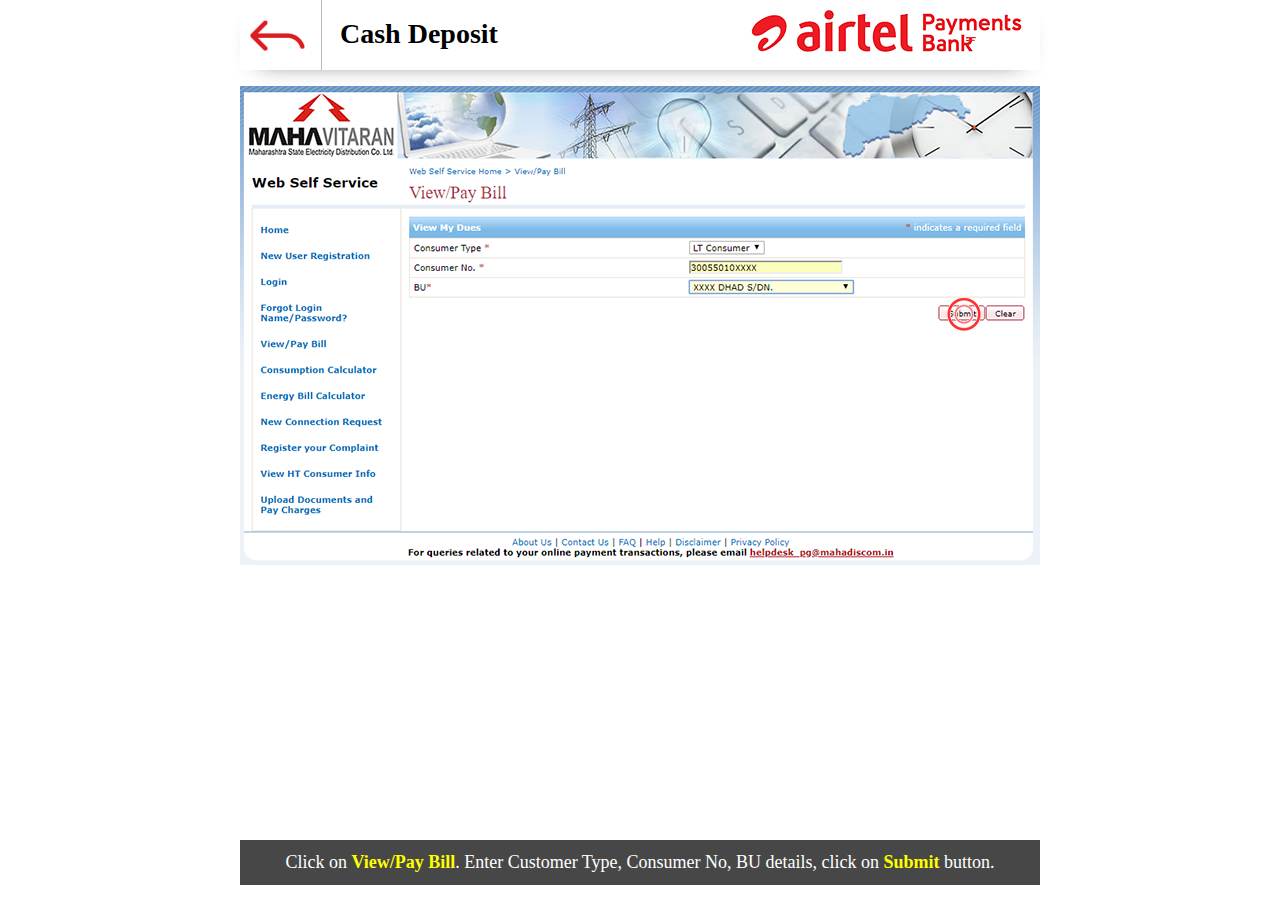
<file: index.html>
<!DOCTYPE html>
<html>
<head>
<meta charset="UTF-8">
<link href="https://fonts.googleapis.com/css?family=Roboto" rel="stylesheet"> 
	<script src="js/jquery-1.11.3.min.js"></script>
<meta name="viewport" content="width=device-width, initial-scale=1.0">
<link rel="stylesheet" href="css/newstyle.css">
</head>
<body>

<div class="container">
	<header >
     
    <div class="left-header">
        <img src="image/top-1.png" class="button" id="bckbtn">


    </div>
     <div class="center-header">
       <h4 class="top-left">Cash Deposit</h4> 
        
        
    </div>
    <div class="right-header">
                <a href="#"><img src="image/logo.png" ></a>
                
                
     </div>
                

            
</header>
<div class="inner_content">
	<img src="image/1.png" id="mainImg">
	 <img src="image/red.gif"  class="button" value="Count" id="countButton" />
</div>

</div>
<footer>
	<div id="aum">Click on <span class="red">View/Pay Bill</span>. Enter Customer Type, Consumer No, BU details, click on <span class="red">Submit</span> button.</div>	
</footer>
</body>
<script>
	  var count = 2;
	  var backcount;
      var button = document.getElementById("countButton");
      var backbutton = document.getElementById("bckbtn");

      button.onclick = function()
      {

     
        if(count==2)
        {
             $("#mainImg").fadeOut(10, function () {
              $(this).attr('src', 'image/2.png').fadeIn(100);
              $('#countButton').css({top: '82%', left: '82%'});
              $("#aum").html("Click on <span class='red'>Make Payment</span> button.");
              backcount =1;
                 count=3;
          });
        }
        else if(count==3)
        {
             $("#mainImg").fadeOut(10, function () {
              $(this).attr('src', 'image/3.png').fadeIn(100);
              $('#countButton').css({top: '91%', left: '91%'});
              $("#aum").html("Click on <span class='red'>Pay Now</span>");
              backcount =2;
                  count=4;
          });
        }
        else if(count==4)
        {
             $("#mainImg").fadeOut(10, function () {
              $(this).attr('src', 'image/5.png').fadeIn(100);
              $('#countButton').css({top: '89%', left: '48%'});
              $("#aum").html("Select desire payment mode and click on <span class='red'>Pay Now</span>");
              backcount =3;
                  count=5;

          });
        }
        else if(count==5)
        {
             $("#mainImg").fadeOut(10, function () {
              $(this).attr('src', 'image/6.png').fadeIn(100);
              $('#countButton').css({top: '80%', left: '66%'});
              $("#aum").html("Enter mPIN and click on  <span class='red'>LOAD MONEY</span>");
              backcount =4;
                  count=6;
          });
        }
        else if(count==6)
        {
             $("#mainImg").fadeOut(10, function () {
              $(this).attr('src', 'image/7.png').fadeIn(100);
              $('#countButton').css({top: '67%', left: '55%'});
              $("#aum").html("Click on <span class='red'>Make Payment</span>");
              backcount =5;
                  count=7;
          });
        }
      
       
       }	
       backbutton.onclick = function()
      {
      	
      	if(backcount ==1)
      	{
      		 $("#mainImg").fadeOut(10, function () {
              $(this).attr('src', 'image/1.png').fadeIn(100);
              $("#aum").html("Click on <span class='red'>View/Pay Bill</span>. Enter Customer Type, Consumer No, BU details, click on <span class='red'>Submit</span> button.");
              $('#countButton').css({top: '43%', left: '88%'});
              count=2;
          });
      	}
      	else if(backcount ==2)
      	{
      		$("#mainImg").fadeOut(10, function () {
              $(this).attr('src', 'image/2.png').fadeIn(100);
              $('#countButton').css({top: '82%', left: '82%'});
              $("#aum").html("Click on <span class='red'>Make Payment</span> button.");
              backcount =1;
                 count=3;
             });
      	}
      	else if(backcount ==3)
      	{
      		 $("#mainImg").fadeOut(10, function () {
              $(this).attr('src', 'image/3.png').fadeIn(100);
              $('#countButton').css({top: '91%', left: '91%'});
              $("#aum").html("Click on <span class='red'>Pay Now</span>");
              backcount =2;
                  count=4;
              });
      	}
      	else if(backcount ==4)
      	{
      		 $("#mainImg").fadeOut(10, function () {
              $(this).attr('src', 'image/5.png').fadeIn(100);
              $('#countButton').css({top: '89%', left: '48%'});
              $("#aum").html("Select desire payment mode and click on <span class='red'>Pay Now</span>");
              backcount =3;
                  count=5;
              });
      	}
      	else if(backcount ==5)
      	{
      		 $("#mainImg").fadeOut(10, function () {
               $(this).attr('src', 'image/6.png').fadeIn(100);
              $('#countButton').css({top: '80%', left: '66%'});
              $("#aum").html("Enter mPIN and click on  <span class='red'>LOAD MONEY</span>");
              backcount =4;
                  count=6;
              });
      	}


      	else if(backcount ==6)
      	{
      		 $("#mainImg").fadeOut(10, function () {
               $(this).attr('src', 'image/7.png').fadeIn(100);
              $('#countButton').css({top: '67%', left: '55%'});
              $("#aum").html("Click on <span class='red'>Make Payment</span>");
              backcount =5;
                  count=7;
              });
      	}
      	

      }
</script>
</script>

</html>
</file>
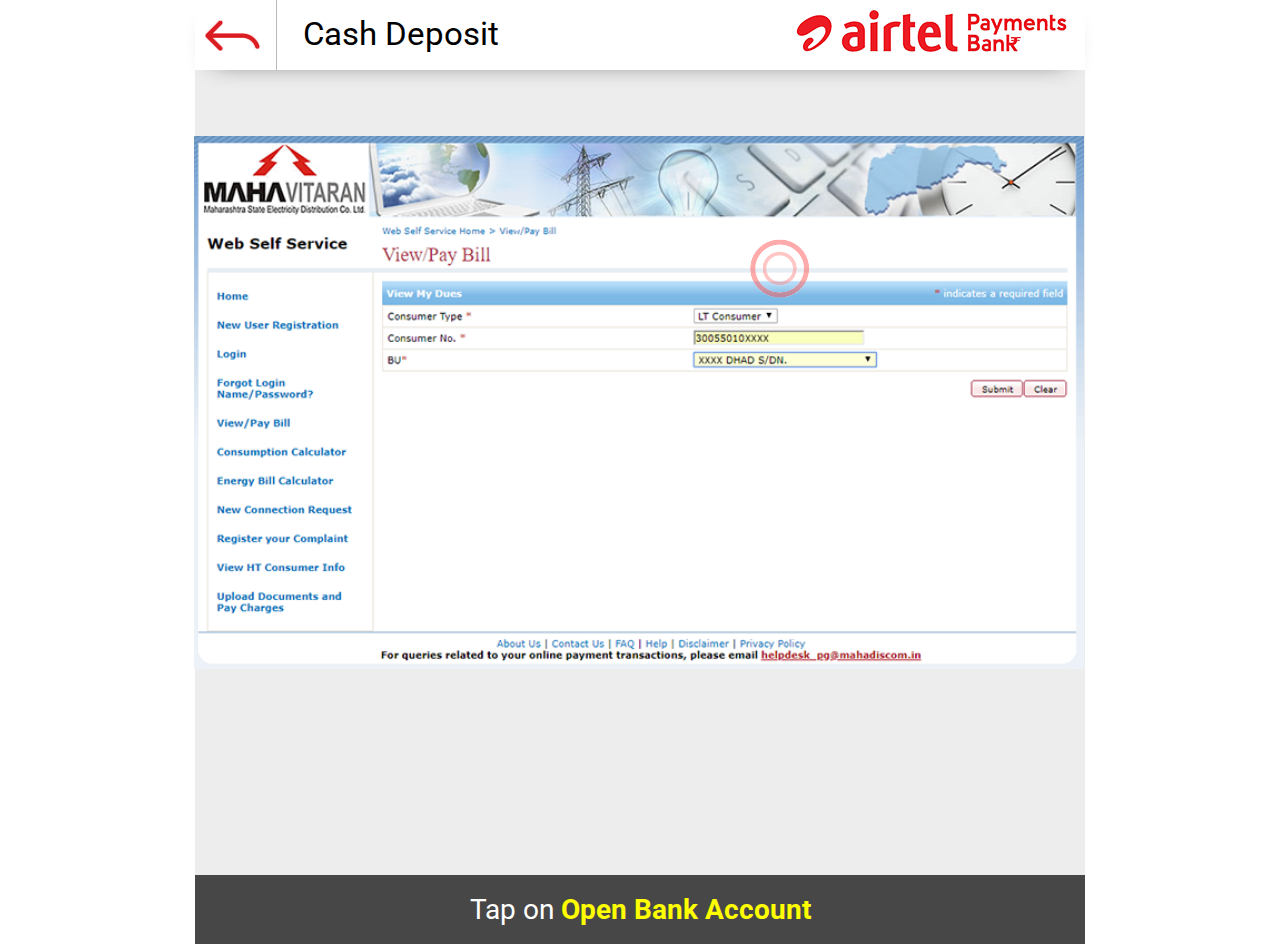
<file: airtel.html>
<!DOCTYPE html>
<html>
<head>
<meta charset="UTF-8">
<link href="https://fonts.googleapis.com/css?family=Roboto" rel="stylesheet"> 
	<script src="js/jquery-1.11.3.min.js"></script>
<meta name="viewport" content="width=device-width, initial-scale=1.0">
<link rel="stylesheet" href="css/style2.css">

	
</head>
<body>
    <div class="wrapper-fluid">
<header >
     
    <div class="left-header">
        <img src="image/top-1.png" style="width:100%">


    </div>
     <div class="center-header">
       <h4 class="top-left">Cash Deposit</h4> 
        
        
    </div>
    <div class="right-header">
                <a href="#"><img src="image/logo.png" style="width:100%"></a>
                
                
     </div>
                

            
</header>
   
    <div class="container">
          
		<div class="container-inner">

            <div class="bg" id="background">
                <!-- <img src="image/mobile.png" style="width:100%"> -->
         <img src="image/1.gif"  class="button" value="Count" id="countButton" />
             <div class="inner-wrapper">
                  <img id="target" src="image/1.png">

                   
             </div>
             
             </div>
	   </div>
    </div> 

    <footer><div id="aum">Tap on <span class="red">Open Bank Account</span></div>	</footer>
</div>
<script>
   var count = 1;
      var button = document.getElementById("countButton");
      button.onclick = function()
      {
        count++;
        if(count==2)
        {
             $("#target").fadeOut(200, function () {
              $(this).attr('src', 'image/2.png').fadeIn(200);
              $('#countButton').css({top: 356, left: 106});
              $("#aum").html("Enter Customer's Mobile Number and Tap on <span class='red'>Submit</span>");
          });
        }
        else if(count==3)
        {
             $("#target").fadeOut(200, function () {
              $(this).attr('src', 'image/3.png').fadeIn(200);
              $('#countButton').css({top: 497, left: 96});
              $("#aum").html("Enter Customer's OTP and Tap on <span class='red'>Submit</span>");
          });
        }
        else if(count==4)
        {
             $("#target").fadeOut(200, function () {
              $(this).attr('src', 'image/4.png').fadeIn(200);
              $('#countButton').css({top: 578, left: 0});
              $("#aum").html("Ask Customer to scan fingerprint");
          });
        }

      }	
</script>
</body>
</html>
</file>
<file: css/newstyle.css>
body
{
	margin:0;
	padding:0;
}

header{background:#fff; box-shadow: 0 10px 25px -20px #333; padding:0px;
display: table; width: 100%; position: relative;
}
.left-header{float:left; padding:18px 16px 10px 10px; border-right:1px solid #bababa;}
.center-header{float:left;  }
.right-header{float:right; padding:10px 16px 10px 10px; }

.container
{
	padding: 0;
	margin:0;
	width: 800px;
	margin: 0 auto;
	position: relative;
	
}
.inner_content
{
	padding: 0;
	margin: 0;
	max-width: 800px;
	margin:0 auto;
	margin-top: 16px;
	text-align: center;
	position: relative;
}
.inner_content #mainImg
{
	width: 100%;

}
.red
{
	color: yellow;
	font-weight: 700;

}
h4
{
padding: 18px;
	margin:0;
	font-size: 28px;
}
#countButton
{
	position: absolute;
	top: 43%;
	float: none;
	left: 88%;
	
}

#BackButton
{
	position: absolute;
    top: 22%;
    float: none;
    left: 5%;

	
}
footer{background: #474747; text-align: center; color: #fff; z-index: 2; width: 800px; position: absolute; bottom:15px; font-size: 14px; padding-top: 12px;
  padding-bottom: 12px; margin: 0 auto;
    left: 0;
    right: 0;
    font-size: 18px;

   }
@media (min-width: 320px) and (max-width: 480px) {
.container
{
	width: 100%;
}
.inner_content
{
	width: 100%;
}
.inner_content img
{
	width: 100%;
}
h4
{
padding: 14px;
	margin:0;
	font-size: 14px;
}
#aum
{
	width: 98%;
}
#countButton
{
	width:22px;
}
#BackButton
{
	width:16px;
}
.left-header img
{
	width: 30px;
}
.center-header {
    padding: 0px;
}
.right-header
{
	float: right;
	padding: 16px;
}
.right-header img
{
	float: none;
	width: 100px;
}
footer
{
	width: 100%;
	left: 0;
}

}
@media (min-width: 481px) and (max-width: 767px) {
.container
{
	width: 100%;
}
.inner_content
{
	width: 100%;
}
.inner_content img
{
	width: 100%;
}
#countButton
{
	width:32px;
}
#BackButton
{
	width:32px;
}
h4
{
	padding: 14px;
	margin:0;
	font-size: 16px;
}
.left-header img
{
	width: 30px;
}
.center-header {
    padding: 0px;
}
.right-header
{
	float: right;
	padding: 16px;
}
.right-header img
{
	float: none;
	width: 100px;
}
footer
{
	width: 100%;
	left: 0;
}
}

@media (min-width: 768px) and (max-width: 1024px) {
header
{
	max-width: 700px;
}
.container
{
	width: 700px;
}
.inner_content
{
	width: 700px;
}
.inner_content img
{
	width: 100%;
}
#countButton
{
	width:32px;
}
#BackButton
{
	width:32px;
}
h4
{
	padding: 16px;
	margin:0;
	font-size: 18px;
}
.left-header img
{
	width: 30px;
}
.center-header {
    padding: 0px;
}
.right-header
{
	float: right;
	padding: 16px;
}
.right-header img
{
	float: none;
	width: 100px;
}
footer
{
	width: 700px;
}
}
</file>
<file: css/style2.css>
@charset "utf-8";
/* CSS Document */

html{box-sizing:border-box}*,*:before,*:after{box-sizing:inherit}
html{-ms-text-size-adjust:100%;-webkit-text-size-adjust:100%}body{margin:0}
body{font-family: 'Roboto', sans-serif;}
article,aside,details,figcaption,figure,footer,header,main,menu,nav,section,summary{display:block}
.wrapper-fluid{margin:0 auto; max-width:890px; background:#ededed;}
header{background:#fff; box-shadow: 0 10px 25px -20px #333; padding:0px;
display: table; width: 100%;
}
.clearf{clear: both;}
.left-header{float:left; padding:18px 16px 10px 10px; border-right:1px solid #bababa;}
.center-header{float:left; padding:10px 16px 10px 10px; }
.right-header{float:right; padding:10px 16px 10px 10px; }
.top-left{margin:4px; padding-left:12px; font-size:33px; font-weight:normal; color:black;}
 li .open-bank{list-style-image: url('image/ico1.jpg');}

.container{text-align: center;  /*padding-bottom: 62px;*/}
.container-inner{width:100%; margin: 0 auto;}
.container-inner #target
{
  width: 100%;
}

/*.clear::after, .clear::before {
content: "";
display: table;
clear: both;}*/


   .btn
{

    position: relative;
    height:99px;
	margin-bottom:5px;

    padding: 0 10px;
    text-align: left;
    border: none;
	outline: none;
    font-size: 16px;
    color: #333;
    background:#ededed;
	cursor:url(../image/cur.gif), auto;
	width:100%;
}

#btn_container
{
    width:82px;
    float:left;
}

.btn img 
{  
	margin-right: 10px;
 	vertical-align:middle;
}


.text-span
{
	display:inline-block;
    width: 60%;
	padding-top: 30px;
    padding-left: 20px;
}
    
.right-span
{
	display:inline-block;
   float:right;
	width:13px;
	padding-top:26px;
}
.btn-txt{padding-right:140px; padding-left:15px;}
.inner-wrapper{display: inline-block; height: 100%; width: 100%; display: block; }
.inner-wrapper img
{
	margin-top:-14px;
	margin-left: -2px;
}
.bg {
 z-index: 1;
 height: 800px;
 width: 100%;
 margin: 0 auto;
  text-align: center;
  
  /*background-image: url('../image/mobile.png');*/
  background-repeat: no-repeat;
background-position: top center;
background-size: 100% 100%;
}
a{text-decoration: none; color: #000; font-size: 16px;font-weight: bold; }
.inner-list{padding:0px 120px 0px 120px; background:#ededed; line-height:100px; cursor: pointer; border: none;outline: none;}

.button {
  /*background-color: #004A7F;*/
  -webkit-border-radius: 10px;
  border-radius: 10px;
  border: none;
  color: #FFFFFF;
  position: relative;
  top:160px;
  left: 140px;
  cursor: pointer;
  display: inline-block;
  
  -ms-filter: "progid:DXImageTransform.Microsoft.Alpha(Opacity=30)";
  	height: 76px;
width: 88px;
  /* IE 5-7 */
  filter: alpha(opacity=50);

  /* Netscape */
  -moz-opacity: 0.5;

  /* Safari 1.x */
  -khtml-opacity: 0.5;

  /* Good browsers */
  opacity: 0.5;
  font-size: 20px;
  padding: 5px 10px;
  text-align: center;
  text-decoration: none;
  /*-webkit-animation: glowing 1500ms infinite;
  -moz-animation: glowing 1500ms infinite;
  -o-animation: glowing 1500ms infinite;
  animation: glowing 1500ms infinite;*/
}
@-webkit-keyframes glowing {
  0% { background-color: yellow; -webkit-box-shadow: 0 0 3px #B20000; }
  50% { background-color: yellow; -webkit-box-shadow: 0 0 40px #FF0000; }
  100% { background-color: yellow; -webkit-box-shadow: 0 0 3px #B20000; }
}

@-moz-keyframes glowing {
  0% { background-color: yellow; -moz-box-shadow: 0 0 3px #B20000; }
  50% { background-color: yellow; -moz-box-shadow: 0 0 40px #FF0000; }
  100% { background-color: yellow; -moz-box-shadow: 0 0 3px #B20000; }
}

@-o-keyframes glowing {
  0% { background-color: yellow; box-shadow: 0 0 3px #B20000; }
  50% { background-color:yellow; box-shadow: 0 0 40px #FF0000; }
  100% { background-color:yellow; box-shadow: 0 0 3px #B20000; }
}

@keyframes glowing {
  0% { background-color: green; box-shadow: 0 0 3px #B20000; }
  50% { background-color: green; box-shadow: 0 0 40px #FF0000; }
  100% { background-color: green; box-shadow: 0 0 3px #B20000; }
}

footer{background: #474747;padding: 18px; text-align: center; color: #fff; z-index: 2; margin-top:5px; font-size: 14px;}

.red
{
	color: yellow;
	font-weight: 700;

}
#aum
{
	font-size: 28px;
}
@media (min-width: 320px) and (max-width: 480px) {
	.left-header{float:none;  padding:10px 110px 10px 110px; border: none;}
	.top-left{margin:0px; padding-left:40px; font-size:28px; }
    .bg { left:0;}
	.inner-wrapper{ padding-top:125px;  padding-left:10px;padding-right:11px;}
	.container{}
	#btn_container{width:52px;float:left; }
	
	.btn{
       position: relative;
       height:60px;
	   margin-bottom:5px;
       font-size: 14px;
	   padding: 5px 10px; 
	   cursor:url(../image/cur2.gif), auto;
	}
	.text-span{	padding-top: 11px;}
	footer{padding: 20px;  margin-top:0px; font-size: 12px;}
}
@media (min-width: 320px) and (max-width: 480px) {
	.left-header{float:none;  padding:10px 130px 10px 130px; border: none;}
	.container-inner{width:auto;}
	
}
@media (min-width: 481px) and (max-width: 767px) {
	.left-header{float:none;  padding:10px 130px 10px 130px; border: none;}
}
@media (min-width: 768px) and (max-width: 1024px) {
	.bg { left:25%;}
    .inner-wrapper{  padding-left:12px;padding-right:24px;}
}

@media only screen and (min-width: 992px) and (max-width: 961px;) {
}

@media only screen and (min-width: 1200px) {...}

#countButton
{
	z-index: 1000;
}
</file>
